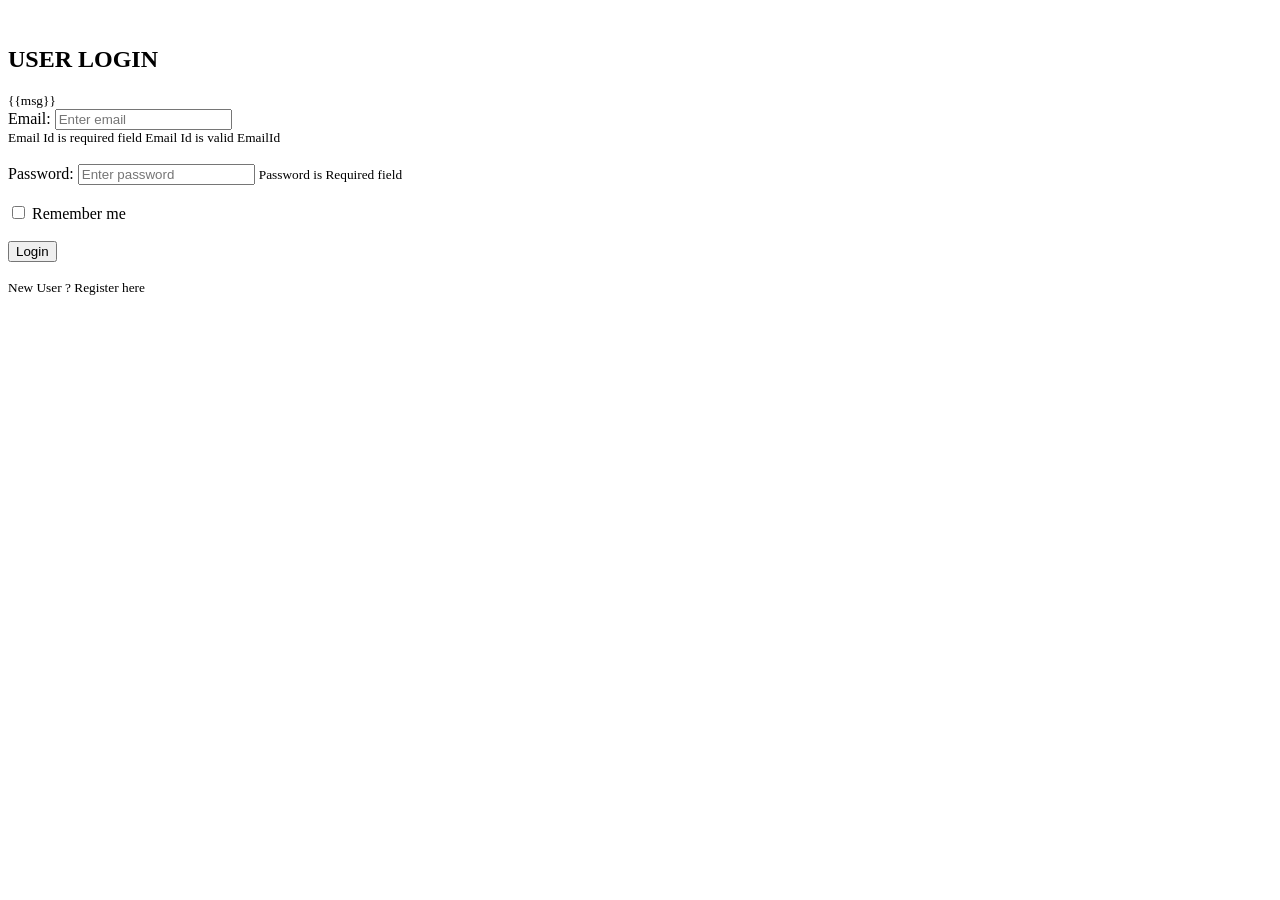
<file: src/app/login/login.component.html>
<head>
  <meta charset="UTF-8">
  <meta name="viewport" content="width=device-width, initial-scale=1.0">
  <meta http-equiv="X-UA-Compatible" content="ie=edge">
</head>
<body>
  
  <div class="signin-image">

    <!-- <figure><img src="/src/assets/signin-image.jpg" alt="sing up image"></figure>-->

<div class="container">
  <br>
    <h2>USER LOGIN</h2>
    <form #loginform = "ngForm" (ngSubmit)="loginUsers()">
      <small class="text-danger"> {{msg}} </small>
      <div class="form-group">
        <label for="email">Email:</label>
        <input type="email" class="form-control" placeholder="Enter email" name="email"[(ngModel)]="users.emailId" required pattern="^[a-zA-Z0-9+_.-]+@[a-zA-Z0-9.-]+$" #email="ngModel"
        [class.is-invalid]="email.invalid && email.touched"
        >
        
      <div *ngIf="email.errors && (email.invalid && email.touched)">
        <small class="text-danger" *ngIf="email.errors.required">Email Id is required field </small>
        <small class="text-danger" *ngIf="email.errors.pattern">Email Id is valid EmailId </small> 
        
      </div>
      <br>
      </div>
      <div class="form-group">
        <label for="pwd">Password:</label>
        <input type="password" class="form-control" placeholder="Enter password" name="password"[(ngModel)]="users.password" required #password="ngModel"
        [class.is-invalid]="password.invalid && password.touched"
        >
        <small class="text-danger"[class.d-none]="password.valid || password.untouched">Password is Required field </small>
      </div>
      <br>
      <div class="checkbox">
        <label><input type="checkbox" name="remember"> Remember me</label>
      </div>
      <br>
      <div class="center">
      <button type="submit" class="btn btn-info">Login </button>
      </div>
      <br>
      <small class="float-right"[routerLink]="['/registration']">New User ? Register here </small>
      <!-- <button type="button" class="btn btn-link"> New User ? Register here  </button> -->
      <!-- <Route exact path="/" component={registration} /> -->
      </form>
    <br>
    <!--<small class="float-right"(click)="gotoregistration()"> New User ? Register here </small>-->
    
  </div>
  </div>
</body>
</file>
